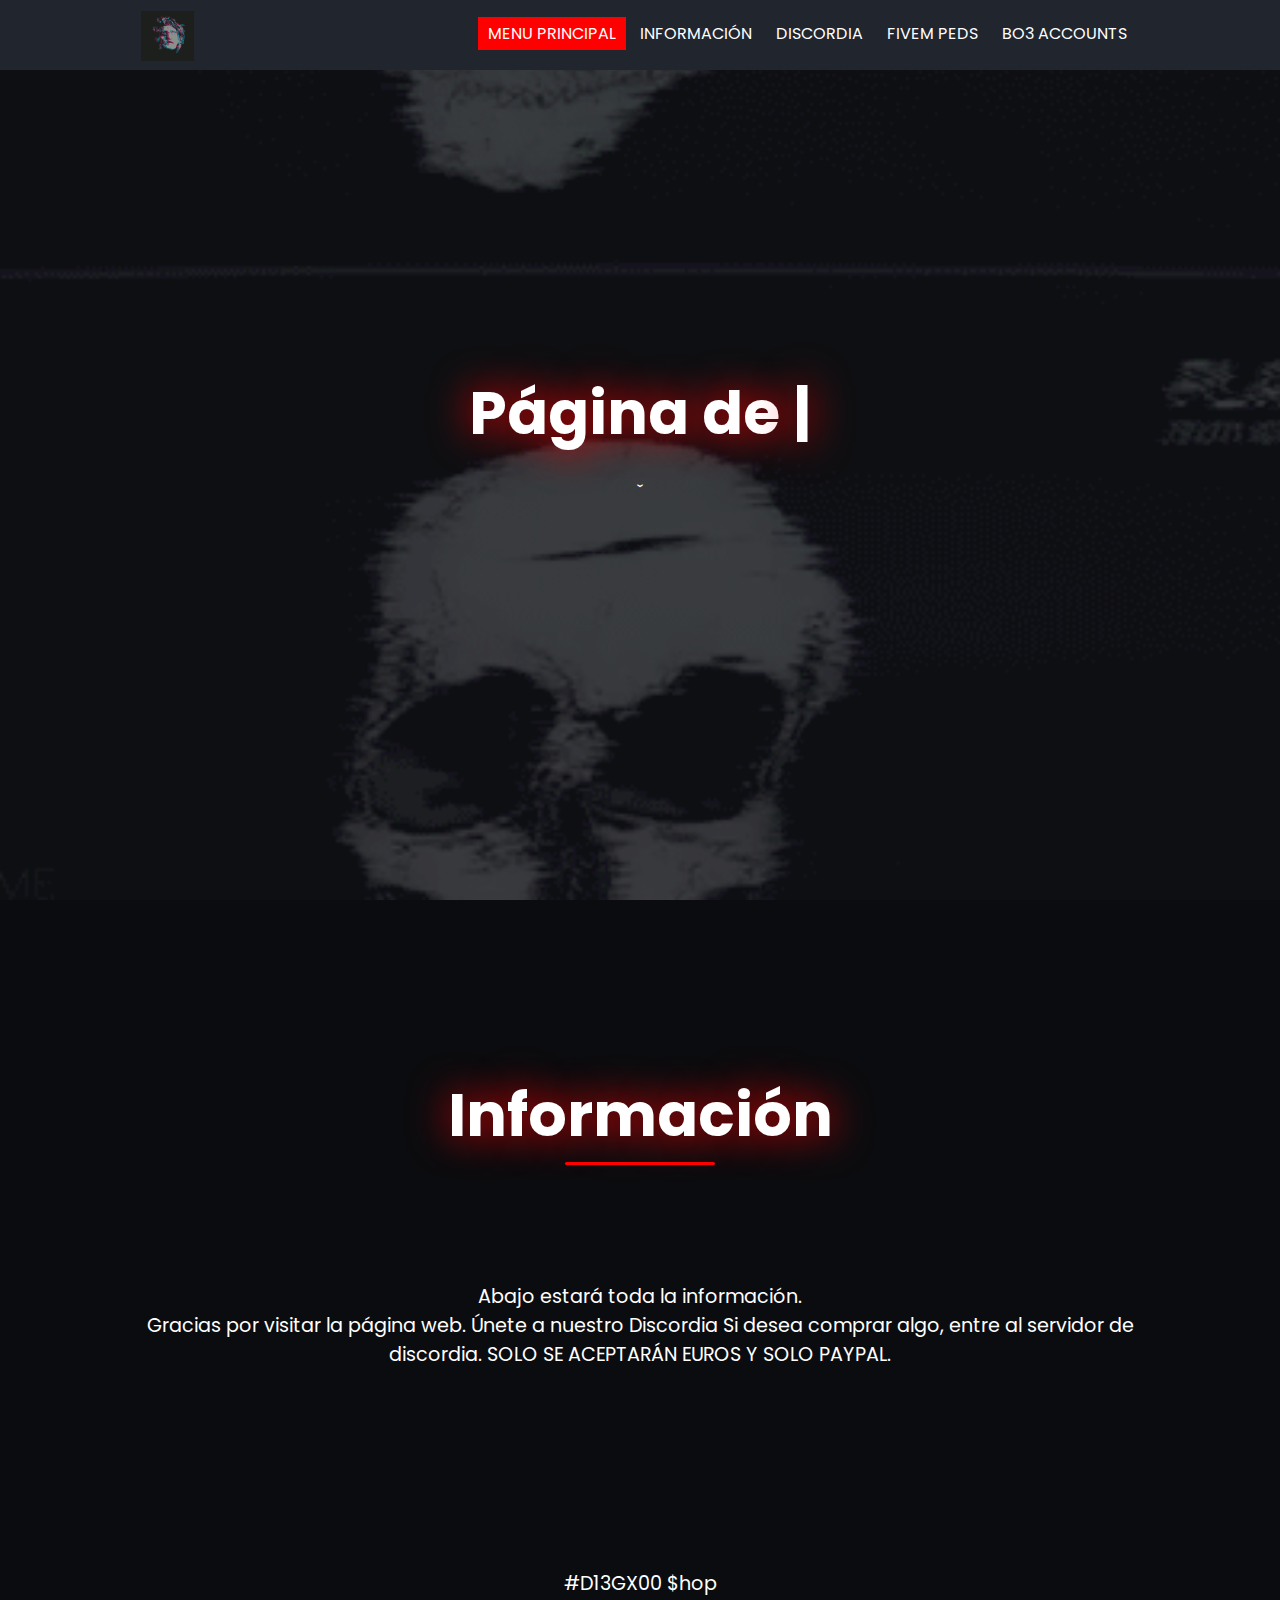
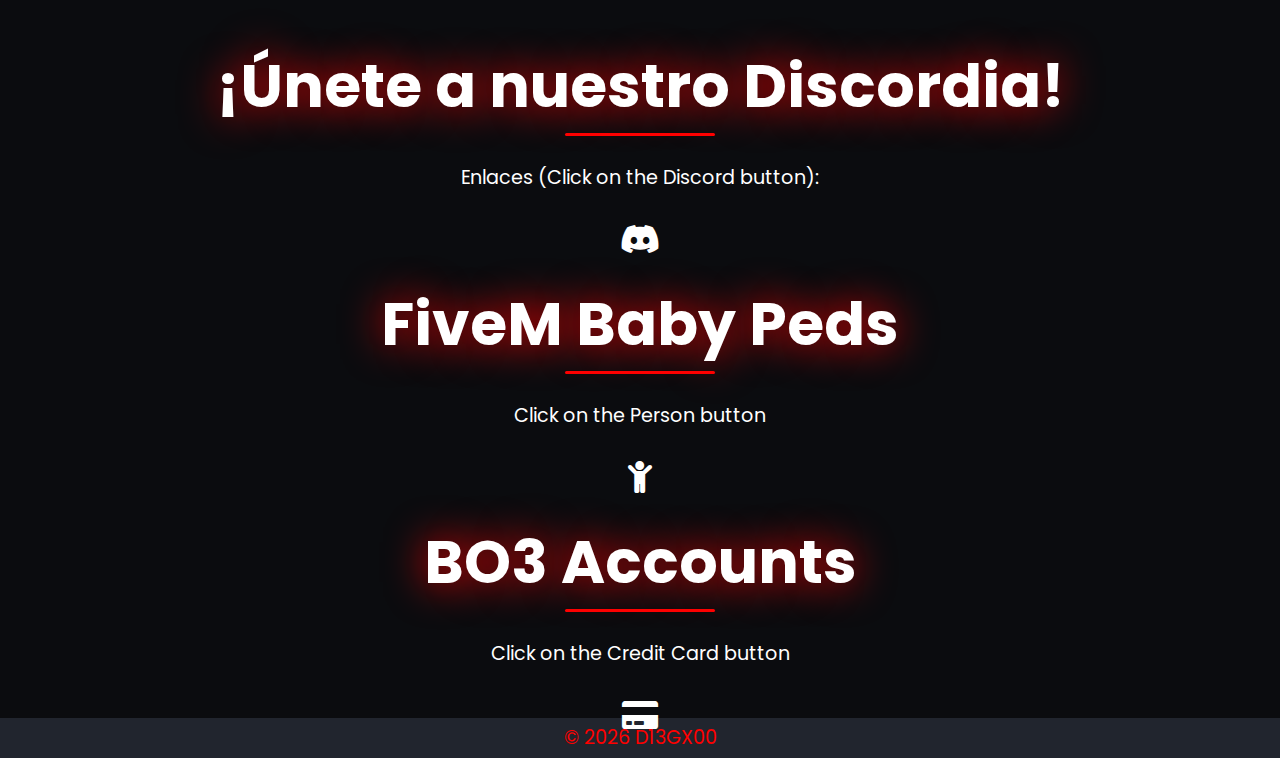
<file: index.html>
<!DOCTYPE html>
<html>
  <head>
      <meta charset="utf-8">
      <meta name="viewport" content="width=device-width">
      <meta http-equiv="X-UA-Compatible" content="ie=edge">
	  <meta property="og:site_name" content="D13GX00">
	  <meta property="og:title" content="D13GX00 - Página principal">
	  <meta property="og:description" content="Bienvenidos a la página de D13GX00 $hop || Aqui venderemos cosas externas/internas de FiveM. Solo tenemos Baby Peds de FiveM y Cuentas de BO3 a la venta de momento.">
	  <meta name="author" content="D13GX00">
	  <meta name="theme-color" content="#000000">
      <title>D13GX00 $hop</title>
      <link href="style.css" rel="stylesheet" type="text/css" />
      <link rel="stylesheet" href="https://use.fontawesome.com/releases/v5.13.0/css/all.css">
      <link rel="icon" href="img/logo.png">
      <script src="https://ajax.googleapis.com/ajax/libs/jquery/3.5.1/jquery.min.js"></script>
      <script src="script.js"></script>
  </head>
    <body>

		<!------------------Header----------------->
          
	<header>
		<a class="logo" href="#home">
              <img src="img/logo.png" alt="Logo" />
		</a>
		<nav>	
		 <ul class="nav-bar"><div class="bg"></div>
			<li><a class="nav-link active" href="#home">Menu Principal</a></li>
			<li><a class="nav-link" href="#projects">Información</a></li>
			<li><a class="nav-link" href="#contact">Discordia</a></li>
			<li><a class="nav-link" href="#peds">FiveM Peds</a></li>
			<li><a class="nav-link" href="#bo3">BO3 Accounts</a></li>
		 </ul>
			
			<div class="hamburger">
				<div class="line1"></div>
            <div class="line2"></div>
				<div class="line3"></div>
			</div>
		</nav>
	</header>
	<main>
	
		<!-------------------Home------------------>
	  <div id="home">
		 <div class="filter"></div>
		 <section class="intro">
       
    <div class="header-area">
        <h3> <span class="animate"></span></h1>
        </div>


    <script src="typed.js"></script>
      <script>
          var typed = new Typed('.animate', {
              strings: [
                    "Página de Ventas D13GX00.",
                    "Importante",
		      "Si tiene alguna duda entra a nuestro servidor de Discordia.",
			  "Te atenderemos lo más rápido posible. :)"
              ],
              typeSpeed: 50,
              backSpeed: 10,
              loop: false
          });
         
      </script>

		
          <p>ˇ</p>
          <div class="social-media">
			 </div>
			 
		 </section> 
	  </div>  	

    <div id="projects">
      <h3>	Información<hr></h3>
      <p> Abajo estará toda la información.

        
	    <br>
        
      Gracias por visitar la página web. Únete a nuestro Discordia
	      Si desea comprar algo, entre al servidor de discordia. SOLO SE ACEPTARÁN EUROS Y SOLO PAYPAL.</p>
	    <p>#D13GX00 $hop</p>
	 		 </section>
	  </div> 

		<!----------------Contact------------------>
	  <div id="contact">
		  <!------social media links------->
		   <h3>¡Únete a nuestro Discordia!<hr></h3>
		   <p>Enlaces (Click on the Discord button):</p>
		    <div class="social-media">
			  <a href="https://discord.gg/63EcQ93WFY" target="_blank"><i class='fab fa-discord'></i></a>

		    </div>

	<div id="peds">
		   <h3>FiveM Baby Peds<hr></h3>
		   <p>Click on the Person button</p>
		    <div class="social-media">
			  <a href="peds.html" target="_blank"><i class='fa fa-child'></i></a>
        
		  </div>
		  
	<div id="bo3">
		   <h3>BO3 Accounts<hr></h3>
		   <p>Click on the Credit Card button</p>
		    <div class="social-media">
			  <a href="bo3.html" target="_blank"><i class='fa fa-credit-card'></i></a>
	</main>
	  <footer class="copyright">
<div>&copy;
<span id="copyright"><script>document.getElementById('copyright').appendChild(document.createTextNode(new Date().getFullYear()))</script>
</span>
D13GX00 
</div>
  </footer>
	  
  </div>
  </body>
</html>
</file>
<file: style.css>
@import url('https://fonts.googleapis.com/css2?family=Poppins:wght@300&display=swap');

:root{
	--main-background: #0b0c0f;
	--main-fonts-color: #fff;
	--main-decor-color:#ff0000;
    --main-header-background:#21252e;
	--main-font-family: 'Poppins', sans-serif;
}

*{
	margin: 0;
	padding: 0;
	scroll-behavior: smooth;
}

main{
	padding: 0;
	width: 100%;
	height: 100%;
	background: var(--main-background);
}

/*────────────────── 
       header
──────────────────*/

header{
	margin: 0 auto;
	width: 100%;
	height: 70px;
	display: flex;
    align-items: center; 
	justify-content: space-around; 
    background: transparent;
	position: fixed;
	top: 0;
	transition: 0.3s;
	z-index: 5;
}
.nav-show{
	opacity: 0;
}

header:hover{
	opacity: 1;
	background: var(--main-header-background);
}

.logo img{
	padding-top: 5px;
	height: 50px;
	cursor: pointer;
}

.nav-bar{
	list-style:none;
	position: relative;
	display: inline-flex;
}

a.nav-link{
	margin: 2px;
	padding: 5px 10px;
	text-decoration: none;
	color: var(--main-fonts-color);
	font-family: var(--main-font-family);
	cursor: pointer;
	text-transform: uppercase;
}
.active{
	background: var(--main-decor-color);
}

.nav-link:hover {
	color: #000000;
    background: var(--main-decor-color);
}

/*──────────────────
       home
──────────────────*/

#home{ 	
	margin: auto;
	height: 100vh;
	color: var(--main-fonts-color);
	display: flex;
	flex-direction: column;
	align-items: center;
	justify-content: space-evenly;
}

#home .filter{
	background: url('img/fondo.gif') no-repeat;
	background-size: cover;
	background-position:center;
    position: absolute;
    top: 0px;
    bottom: 0;
    left: 0;
    right: 0;
	opacity:.20;
}  

.intro {
	text-align:center;
    color: var(--main-fonts-color);
	z-index: 1;
	margin: auto;
	padding: 20px;
}

.intro  p{
    margin: 5px;
	font-size:1.2rem;
	font-family: var(--main-font-family);
	text-align:center;
}

 h3{
	padding-bottom: 15px;
    letter-spacing: normal;
    font-family: var(--main-font-family);
	font-style: normal;
	font-size: 60px;
	color: var(--main-fonts-color);
	text-shadow: 0px 0px 40px var(--main-decor-color);
   text-align: center;
}


/*──────────────────
    social media
──────────────────*/

.social-media{
	padding: 10px;
	display: flex;
	position: center;
    align-items: space-around;
	justify-content:center;
}

.social-media a {
    margin: 10px;
    font-size: 2rem;
    text-align:center;
    display: inline-block;
	color: var(--main-fonts-color);
}

.social-media a i{
	cursor: pointer;
}

.social-media  a:hover {
	color: var(--main-decor-color);
	text-shadow: 0 0 50px var(--main-decor-color);
}

/*──────────────────
      projects
──────────────────*/

#projects{
	margin-top:100px;
    height: 100%;
	display: flex;
	flex-direction: column;
	align-items: center;
    justify-content: center;
	text-align:center;
	color: var(--main-fonts-color);
}
#projects h3{
    padding-top: 70px;
}
#projects p{
	font-family: var(--main-font-family);
	font-size:1.2rem;
	padding: 100px;
}

.work{
	display: flex; 
	flex: 1;
    flex-wrap: wrap;
    justify-content:center;
	align-items: center;
	padding: 20px;
}

.card{
	display: flex;
	flex-direction: column;
	margin: 20px;
	width: 200px;
	height:250px;
	border-radius:12px;
    background:var(--main-decor-color);
}

.card img{
	width: 100%;
	height:70%;
	border-radius:10px 10px 0px 0px;
}

.card .work-content{
	text-align: center;
	padding: 10px 5px;
	font-size: 1rem;
	color: var(--main-fonts-color);
	font-family: var(--main-font-family);
	cursor: pointer;
}

.card a{
	text-decoration: none;
}

.card .work-content:hover{
    color:#202020;
}

.card:hover{
	box-shadow: 0 0 1.5rem gray;
}

/*──────────────────
      Contact
──────────────────*/

#contact{
	margin: auto;
	padding-bottom: 20px;
	height: 600px;
	display: flex;
	flex-direction: column;
	align-items: center;
	justify-content: center;
	color: var(--main-fonts-color);
}
	
#contact p{
	padding:10px;
	text-align:center;
	font-size:1.2rem;
	font-family: var(--main-font-family);
}

/*────────────────── 
       footer
──────────────────*/

footer {
	width: 100%;
	height: 100%;
    background-color: var(--main-header-background);
	font-family: var(--main-font-family)
}

.copyright {
	color: #ff0000;
	font-size: 1.2rem;
	line-height: 40px;
	text-align: center;
}

.copyright a{
	color: #0b0c0f;
	font-size: 1rem;
	letter-spacing: 1px;
    text-decoration: none;
}

.copyright a:hover{
	color: var(--main-decor-color);
}

/*──── hr ─────*/

hr {
    background: var(--main-decor-color);
	margin: 2px;
	height: 3px;
	width: 150px;
    border-radius:5px;
	border: hidden;
	margin-inline-start: auto;
    margin-inline-end: auto;
}

/*────────────────── 
     Scrollbar
──────────────────*/
::-webkit-Scrollbar{
    width: 5px; 
	background: rgba(5,5,5,1);
}
::-webkit-Scrollbar-thumb{
	border-radius: 10px;
	background: var(--main-decor-color);
	box-shadow: inset 0 0 20px var(--main-decor-color);
}
::-webkit-Scrollbar-track{
	margin-top: 80px;
	border-radius: 10px;
}

/*────────────────── 
     hamburger
──────────────────*/
.hamburger {
	display: none;
}

.hamburger div{
	width: 30px;
	height: 3px;
	background: #dbdbdb;
	margin: 5px;
	transition:all 0.3s ease;
}

.toggle .line1{
	transform: rotate(-45deg) translate(-5px,6px);
}

.toggle .line2{
	opacity: 0;
}

.toggle .line3{
	transform: rotate(45deg) translate(-5px,-6px);
}

@keyframes navLinkFade{
	from{
		opacity:0;
		transform: translatex(50px);
	}
	to{
		opacity: 1;
		transform:translatex(0px);
	}
}

/*────────────────── 
    media queries
──────────────────*/

@media only screen and (max-width: 1484px) and (min-width: 1214px) {
	.work{
        padding:20px 20%;
    }
}
@media only screen and (max-width: 1214px) and (min-width: 1000px) {
	.work{
        padding:20px 12%;
    }
}


@media only screen and (max-width: 500px) {

	#home, #projects, #contact{
        overflow-x: hidden;
	}
	header{
		background-color: var(--main-header-background);
	}
	.logo{
		position:absolute;
		top: 2px;
		left: 30px;
	}
	.nav-show{
		opacity: 1;
	}	 
	.nav-bar{
		position:fixed;
		top: 0px;
		right:0;
		width:60%;
		height: 100vh;
		display:flex;
		flex-direction: column;
		align-items: center;
		justify-content:space-evenly;
		background:var(--main-header-background);
		transform:translatex(100%);
		transition: transform 0.5s ease-in;
		z-index: -1;
	}
	.hamburger{
		position:absolute;
		top: 17px;
		right: 10%;
		display: block;
		cursor:pointer;
		z-index: 5;
	}	
	.nav-bar li{
		opacity:0;
	}
}

.nav-active{
	transform:translatex(0%);
}
</file>
